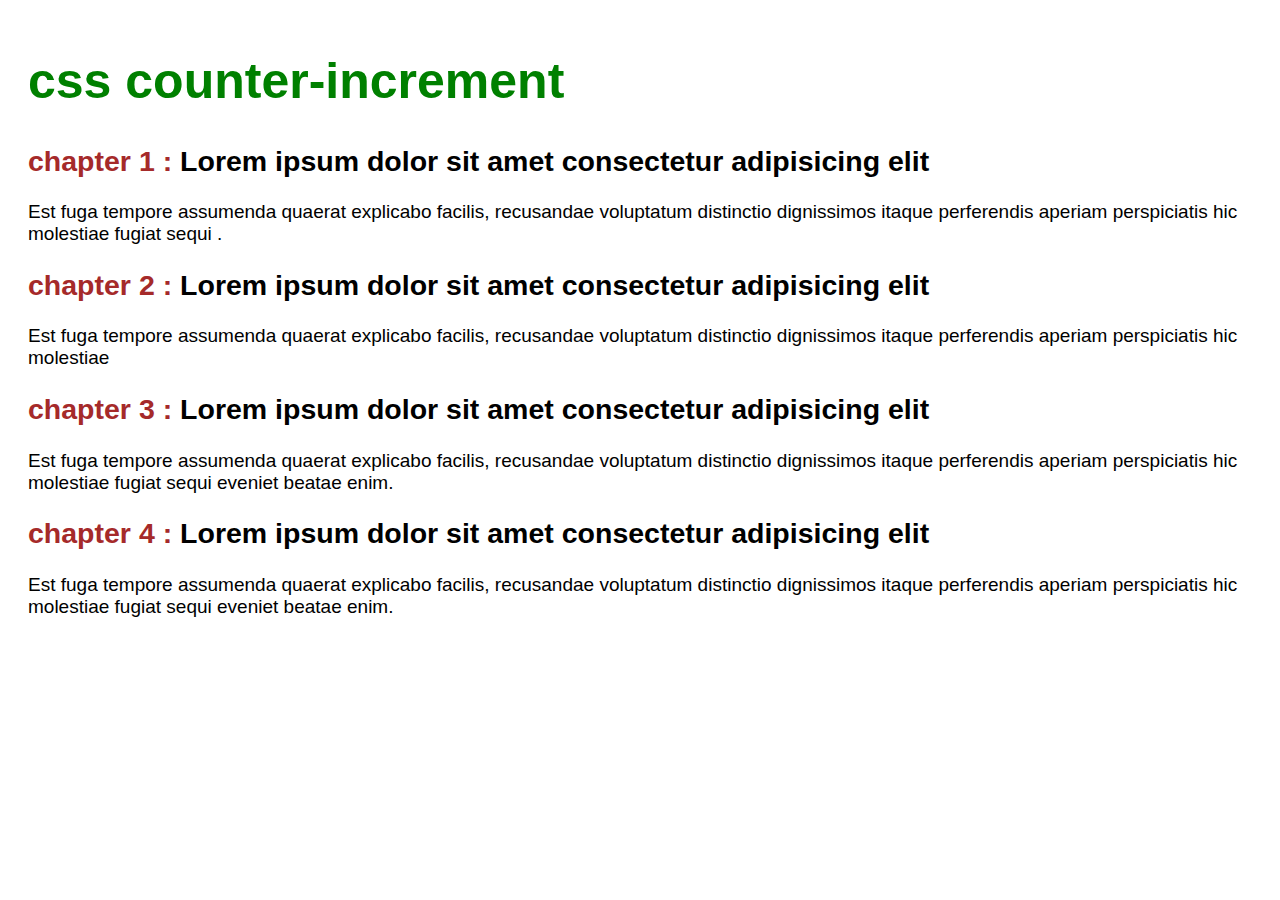
<file: index.html>
<!DOCTYPE html>
<html lang="en">

<head>
    <meta charset="UTF-8">
    <meta name="viewport" content="width=device-width, initial-scale=1.0">
    <title>Document</title>
    <link rel="stylesheet" href="index.css">
</head>

<body>
    <h1>css counter-increment</h1>


    <h2>Lorem ipsum dolor sit amet consectetur adipisicing elit</h2>
  <p> Est fuga tempore assumenda quaerat explicabo facilis,
   recusandae voluptatum distinctio dignissimos itaque perferendis aperiam perspiciatis hic molestiae fugiat sequi
  .</p>
  <h2>Lorem ipsum dolor sit amet consectetur adipisicing elit</h2>
    <p> Est fuga tempore assumenda quaerat explicabo facilis,
     recusandae voluptatum distinctio dignissimos itaque perferendis aperiam perspiciatis hic molestiae</p>
    <h2>Lorem ipsum dolor sit amet consectetur adipisicing elit</h2>
        <p> Est fuga tempore assumenda quaerat explicabo facilis,
         recusandae voluptatum distinctio dignissimos itaque perferendis aperiam perspiciatis hic molestiae fugiat sequi
        eveniet beatae enim.</p>
        <h2>Lorem ipsum dolor sit amet consectetur adipisicing elit</h2>
            <p> Est fuga tempore assumenda quaerat explicabo facilis,
             recusandae voluptatum distinctio dignissimos itaque perferendis aperiam perspiciatis hic molestiae fugiat sequi
            eveniet beatae enim.</p>

</body>

</html>
</file>
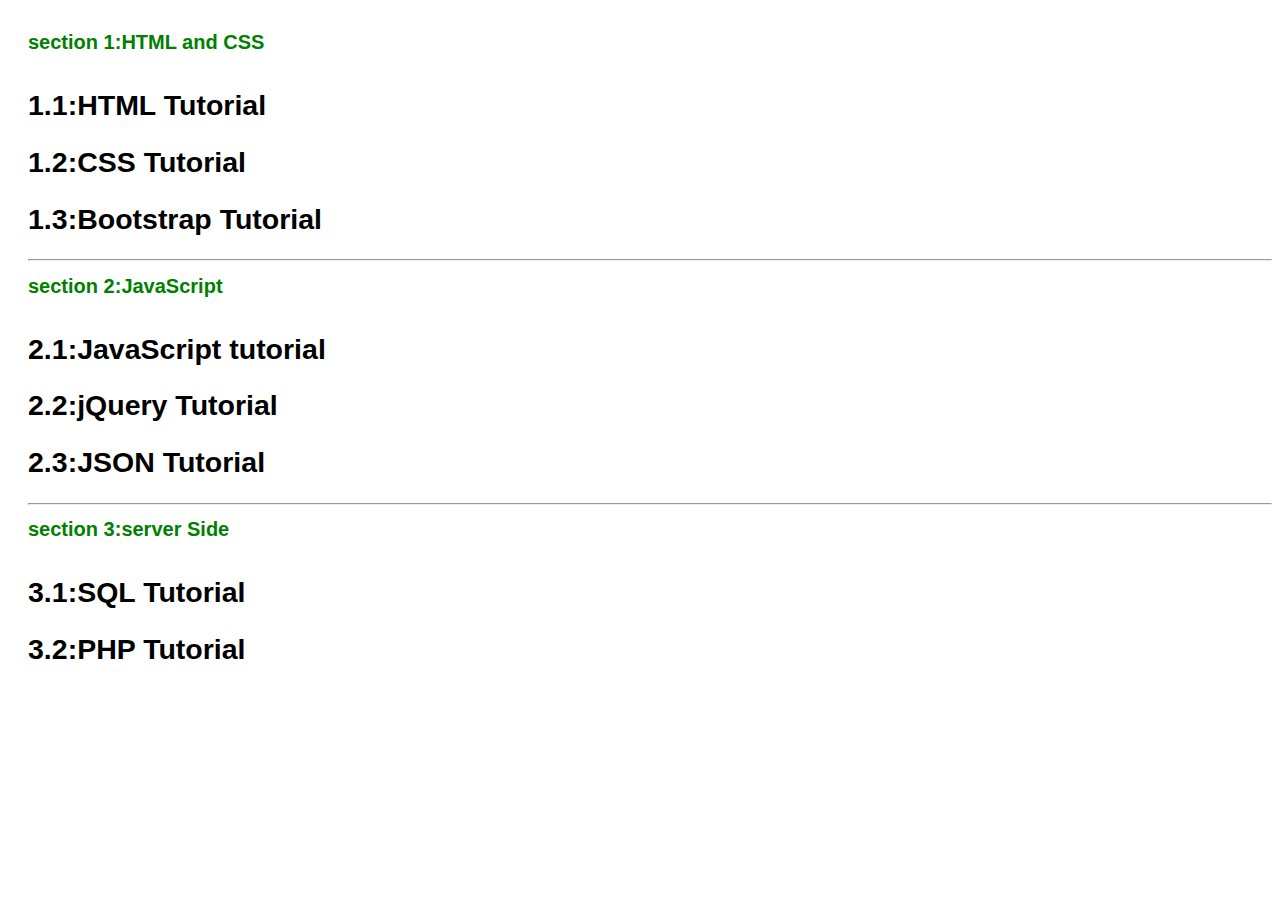
<file: sub-counter/index1.html>
<!DOCTYPE html>
<html lang="en">
<head>
    <meta charset="UTF-8">
    <meta name="viewport" content="width=device-width, initial-scale=1.0">
    <title>Document</title>
    <link rel="stylesheet" href="index1.css">
</head>
<body>
    <h1>HTML and CSS</h1>
    <h2>HTML Tutorial</h2>
    <h2>CSS Tutorial</h2>
    <h2>Bootstrap Tutorial</h2>
    <hr>
    <h1>JavaScript</h1>
    <h2>JavaScript tutorial</h2>
    <h2>jQuery Tutorial</h2>
    <h2>JSON Tutorial</h2>
    <hr>
    <h1>server Side</h1>
    <h2>SQL Tutorial</h2>
    <h2>PHP Tutorial</h2>
   
</body>
</html>
</file>
<file: index.css>
body{
    font-size: 19px;
    font-family: arial;
    padding: 10px 0 0 20px;
    counter-reset: my-counter 0;
}
h1{
    font-size: 50px;
    margin-bottom: 35px;
    color: green;
}
h2::before{
    content: "chapter "  counter(my-counter)" : ";
    counter-increment: my-counter  1;
    color:brown;
}
</file>
<file: sub-counter/index1.css>
body{
    font-size: 19px;
    font-family: arial;
    padding: 10px 0 0 20px;
counter-reset: section;
}

h1{
    font-size: 20px;
    margin-bottom: 35px;
    color: green;
    counter-reset: subsection;
}
h1::before{
    content:"section " counter(section)":";
    counter-increment: section;
}
h2::before{
    content: counter(section)"." counter(subsection)":";
    counter-increment: subsection;
}
</file>
